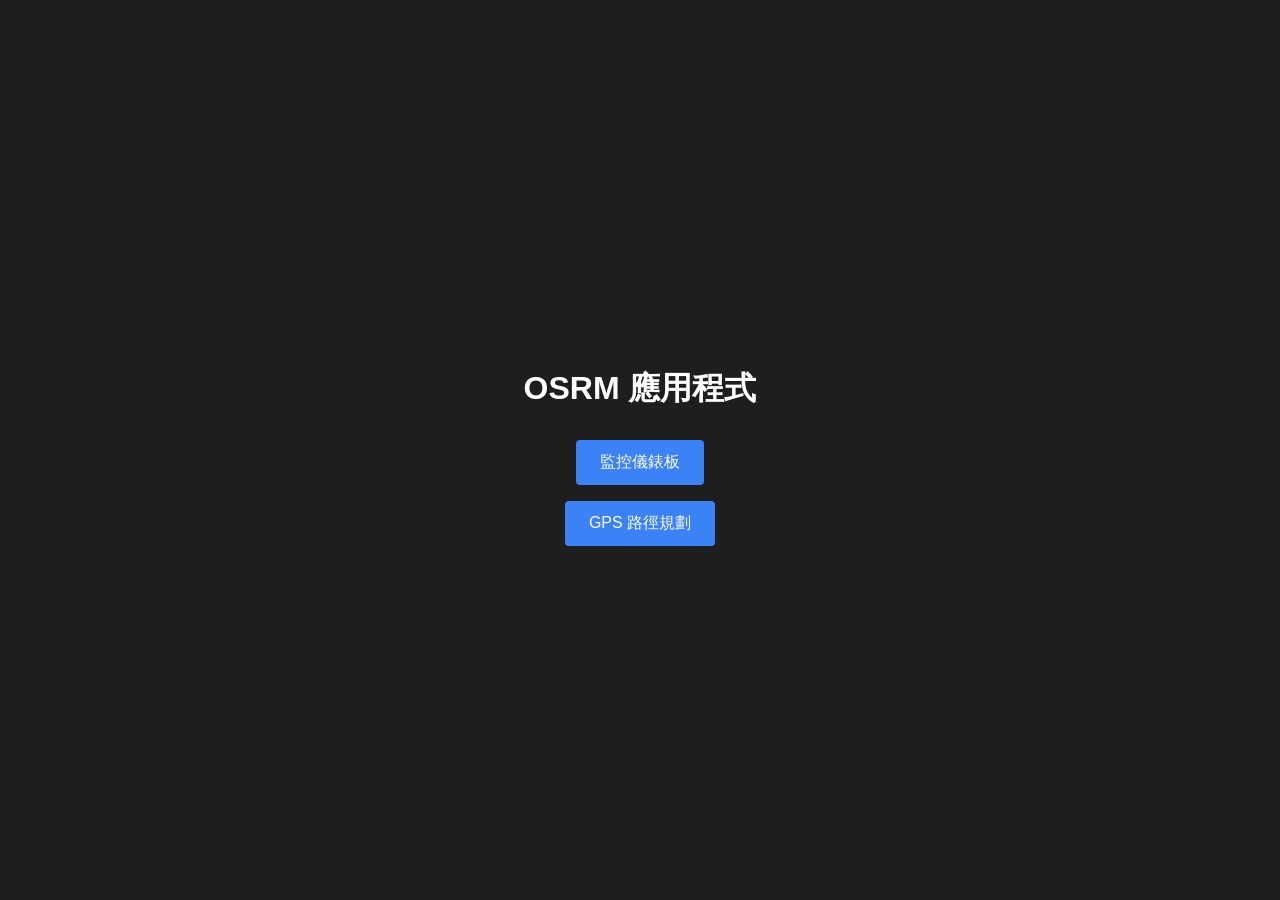
<file: android/app/src/main/assets/www/index.html>
<!DOCTYPE html>
<html lang="zh-Hant">
<head>
<meta charset="UTF-8">
<title>OSRM 選單</title>
<style>
  body{font-family:Arial,sans-serif;background:#1e1e1e;color:#fff;display:flex;flex-direction:column;align-items:center;justify-content:center;height:100vh; margin:0;}
  a{display:inline-block;padding:12px 24px;margin:8px;background:#3b82f6;color:#fff;text-decoration:none;border-radius:4px;transition:background .2s;}
  a:hover{background:#2563eb;}
</style>
</head>
<body>
<h1>OSRM 應用程式</h1>
<a href="/dashboard.html">監控儀錶板</a>
<a href="/map.html">GPS 路徑規劃</a>
</body>
</html>
</file>
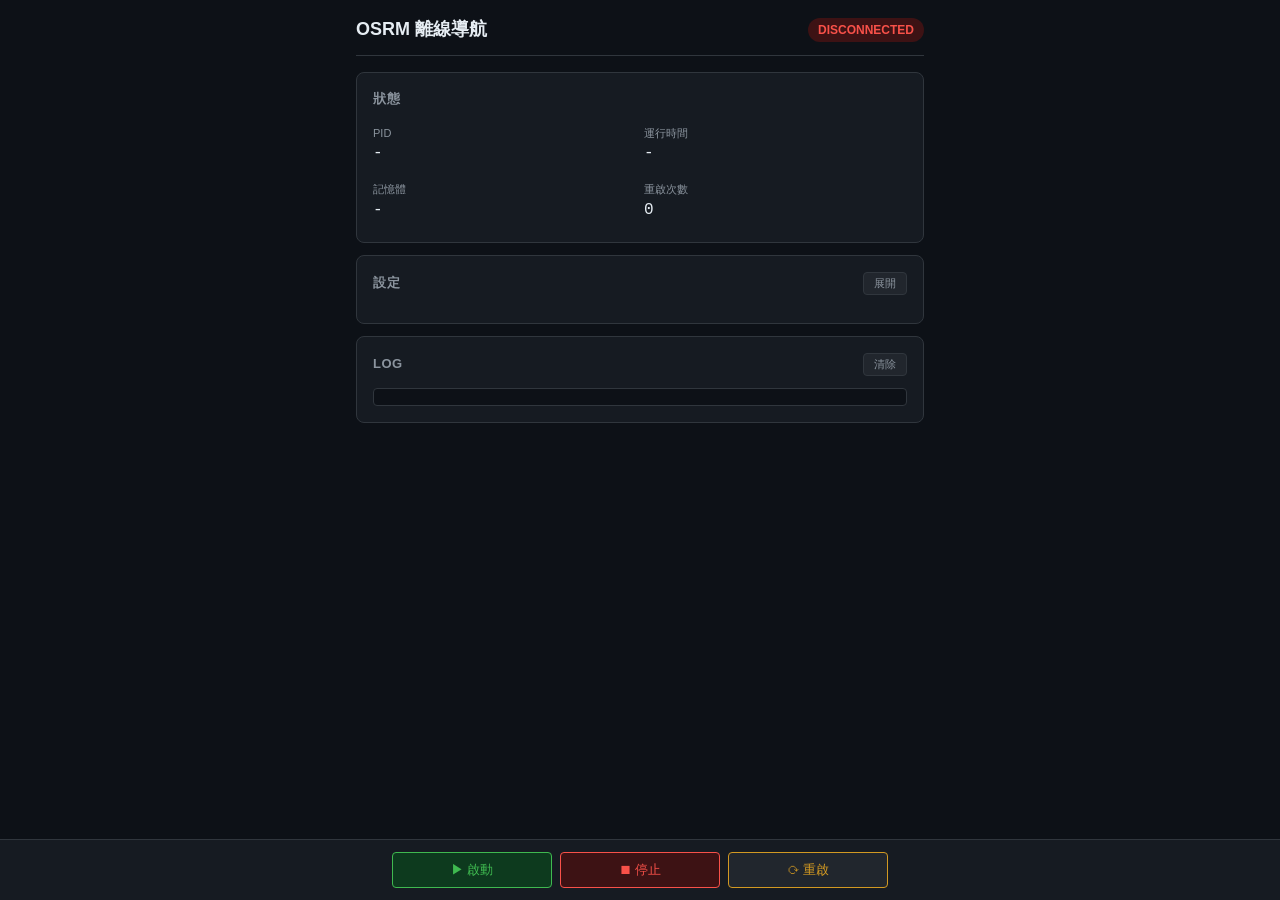
<file: android/app/src/main/assets/www/dashboard.html>
<!DOCTYPE html>
<html lang="zh-TW">
<head>
<meta charset="utf-8">
<meta name="viewport" content="width=device-width,initial-scale=1,maximum-scale=1,user-scalable=no">
<title>OSRM 儀表板</title>
<link rel="stylesheet" href="dashboard.css">
</head>
<body>
<div id="app">
  <header>
    <h1>OSRM 離線導航</h1>
    <span class="badge" id="statusBadge">-</span>
  </header>

  <main>
    <section class="card" id="statusCard">
      <h2>狀態</h2>
      <div class="grid-2">
        <div><label>PID</label><span id="pid">-</span></div>
        <div><label>運行時間</label><span id="uptime">-</span></div>
        <div><label>記憶體</label><span id="memory">-</span></div>
        <div><label>重啟次數</label><span id="restartCount">0</span></div>
      </div>
      <div class="osrm-health" id="healthRow" style="display:none">
        <span class="dot" id="healthDot"></span>
        <span id="healthText">OSRM API 健康檢查</span>
      </div>
    </section>

    <section class="card" id="configCard">
      <h2>
        <span>設定</span>
        <button class="btn-sm" id="toggleConfigBtn" onclick="toggleConfig()">展開</button>
      </h2>
      <div id="configBody" style="display:none">
        <div class="form-row">
          <label>IP 綁定</label>
          <input type="text" id="cfgIp" value="127.0.0.1">
        </div>
        <div class="form-row">
          <label>Port</label>
          <input type="number" id="cfgPort" value="5747">
        </div>
        <div class="form-row">
          <label>圖資目錄</label>
          <input type="text" id="cfgDataDir">
        </div>
        <div class="form-row">
          <label>自動啟動</label>
          <input type="checkbox" id="cfgAutoStart" checked>
        </div>
        <div class="form-row">
          <label>Crash 自動重啟</label>
          <input type="checkbox" id="cfgAutoRestart" checked>
        </div>
        <button class="btn" onclick="saveConfig()">儲存並重啟</button>
        <span id="configMsg" class="msg"></span>
      </div>
    </section>

    <section class="card" id="logCard">
      <h2>
        <span>Log</span>
        <button class="btn-sm" id="clearLogBtn" onclick="document.getElementById('logBody').innerHTML=''">清除</button>
      </h2>
      <pre id="logBody"></pre>
    </section>
  </main>

  <footer>
    <button class="btn btn-start" id="btnStart" onclick="doStart()">▶ 啟動</button>
    <button class="btn btn-stop" id="btnStop" onclick="doStop()">⏹ 停止</button>
    <button class="btn btn-restart" id="btnRestart" onclick="doRestart()">⟳ 重啟</button>
  </footer>
</div>
<script src="dashboard.js"></script>
</body>
</html>
</file>
<file: android/app/src/main/assets/www/dashboard.css>
:root {
  --bg: #0d1117;
  --card: #161b22;
  --border: #30363d;
  --text: #e6edf3;
  --muted: #8b949e;
  --accent: #58a6ff;
  --green: #3fb950;
  --yellow: #d29922;
  --red: #f85149;
  --radius: 8px;
  --font: -apple-system, BlinkMacSystemFont, "Segoe UI", Helvetica, Arial, sans-serif;
  --mono: "SFMono-Regular", Consolas, "Liberation Mono", Menlo, monospace;
}
* { margin: 0; padding: 0; box-sizing: border-box; }
body {
  font-family: var(--font);
  background: var(--bg);
  color: var(--text);
  font-size: 14px;
  line-height: 1.5;
  padding: 0 0 80px 0;
  -webkit-font-smoothing: antialiased;
}
#app { max-width: 600px; margin: 0 auto; padding: 16px; }

header {
  display: flex;
  align-items: center;
  justify-content: space-between;
  margin-bottom: 16px;
  padding-bottom: 12px;
  border-bottom: 1px solid var(--border);
}
header h1 { font-size: 18px; font-weight: 600; }

.badge {
  font-size: 12px;
  font-weight: 600;
  padding: 3px 10px;
  border-radius: 12px;
  text-transform: uppercase;
}
.badge.stopped { background: #21262d; color: var(--muted); }
.badge.running { background: #0d3a1e; color: var(--green); }
.badge.healthy { background: #0d3a1e; color: var(--green); }
.badge.crashed { background: #3d1214; color: var(--red); }
.badge.warn   { background: #3d2e00; color: var(--yellow); }

.card {
  background: var(--card);
  border: 1px solid var(--border);
  border-radius: var(--radius);
  padding: 16px;
  margin-bottom: 12px;
}
.card h2 {
  font-size: 13px;
  font-weight: 600;
  text-transform: uppercase;
  letter-spacing: 0.5px;
  color: var(--muted);
  margin-bottom: 12px;
  display: flex;
  align-items: center;
  justify-content: space-between;
}

.grid-2 { display: grid; grid-template-columns: 1fr 1fr; gap: 8px; }
.grid-2 div { padding: 4px 0; }
.grid-2 label { display: block; font-size: 11px; color: var(--muted); text-transform: uppercase; }
.grid-2 span { font-size: 16px; font-weight: 500; font-family: var(--mono); }

.osrm-health { margin-top: 12px; padding-top: 12px; border-top: 1px solid var(--border); display: flex; align-items: center; gap: 8px; font-size: 12px; color: var(--muted); }
.dot { width: 8px; height: 8px; border-radius: 50%; display: inline-block; flex-shrink: 0; }
.dot.ok { background: var(--green); }
.dot.fail { background: var(--red); }
.dot.unknown { background: var(--muted); }

.form-row { display: flex; align-items: center; gap: 8px; margin-bottom: 8px; }
.form-row label { width: 90px; font-size: 12px; color: var(--muted); flex-shrink: 0; }
.form-row input[type="text"],
.form-row input[type="number"] {
  flex: 1;
  background: var(--bg);
  border: 1px solid var(--border);
  border-radius: 4px;
  padding: 6px 8px;
  color: var(--text);
  font-size: 13px;
  font-family: var(--mono);
}
.form-row input[type="checkbox"] { width: 18px; height: 18px; accent-color: var(--accent); }

.btn, .btn-sm {
  border: 1px solid var(--border);
  border-radius: 4px;
  cursor: pointer;
  font-family: var(--font);
  font-size: 13px;
  transition: background .15s;
}
.btn { padding: 8px 16px; background: #21262d; color: var(--text); }
.btn-sm { padding: 3px 10px; background: #21262d; color: var(--muted); font-size: 11px; }
.btn:hover, .btn-sm:hover { background: #30363d; }
.btn-start { background: #0d3a1e; color: var(--green); border-color: var(--green); }
.btn-start:hover { background: #124a27; }
.btn-stop { background: #3d1214; color: var(--red); border-color: var(--red); }
.btn-stop:hover { background: #4d171a; }
.btn-restart { background: #21262d; color: var(--yellow); border-color: var(--yellow); }
.btn-restart:hover { background: #30363d; }

.msg { display: block; margin-top: 4px; font-size: 11px; color: var(--muted); }

pre#logBody {
  background: var(--bg);
  border: 1px solid var(--border);
  border-radius: 4px;
  padding: 8px;
  font-family: var(--mono);
  font-size: 11px;
  line-height: 1.6;
  color: var(--muted);
  max-height: 300px;
  overflow-y: auto;
  white-space: pre-wrap;
  word-break: break-all;
}

footer {
  position: fixed;
  bottom: 0;
  left: 0;
  right: 0;
  display: flex;
  gap: 8px;
  padding: 12px 16px;
  background: var(--card);
  border-top: 1px solid var(--border);
  justify-content: center;
}
footer .btn { flex: 1; max-width: 160px; text-align: center; }

button:disabled { opacity: 0.4; cursor: not-allowed; }
</file>
